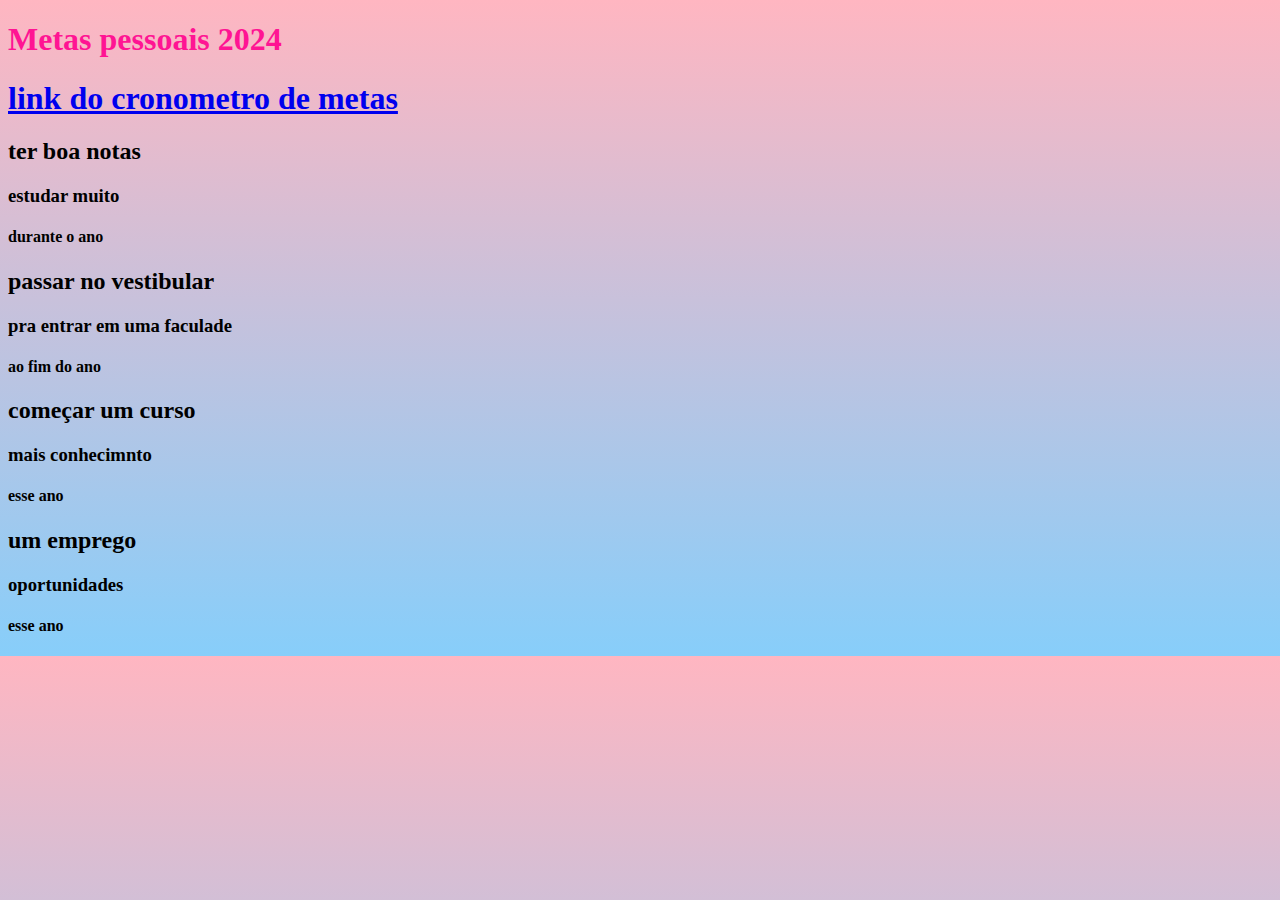
<file: index.html>
<!DOCTYPE html>
<html lang="en">
<head>
    <meta charset="UTF-8">
    <meta name="viewport" content="width=device-width, initial-scale=1.0">
    <title>Metas 2024</title>
    <link rel="stylesheet" href="style.css">
</head>
<body>
    <h1> Metas pessoais 2024</h1>
    <h1 class="link">
        <a href="metas.html">link do cronometro de metas</a>
    </h1>

    </ul>
        <li> 
         <h2>ter boa notas</h2>
         <h3>estudar muito</h3>
         <h4>durante o ano</h4>
    </li>

    <li> 
        <h2>passar no vestibular</h2>
        <h3>pra entrar em uma faculade</h3>
        <h4>ao fim do ano</h4>
   </li>

   <li> 
       <h2>começar um curso</h2>
       <h3>mais conhecimnto</h3>
       <h4>esse ano</h4>
   </li>

   <li> 
       <h2>um emprego</h2>
       <h3>oportunidades</h3>
       <h4>esse ano</h4>
  </li>

    </ul>
    
</body>
</html>
</file>
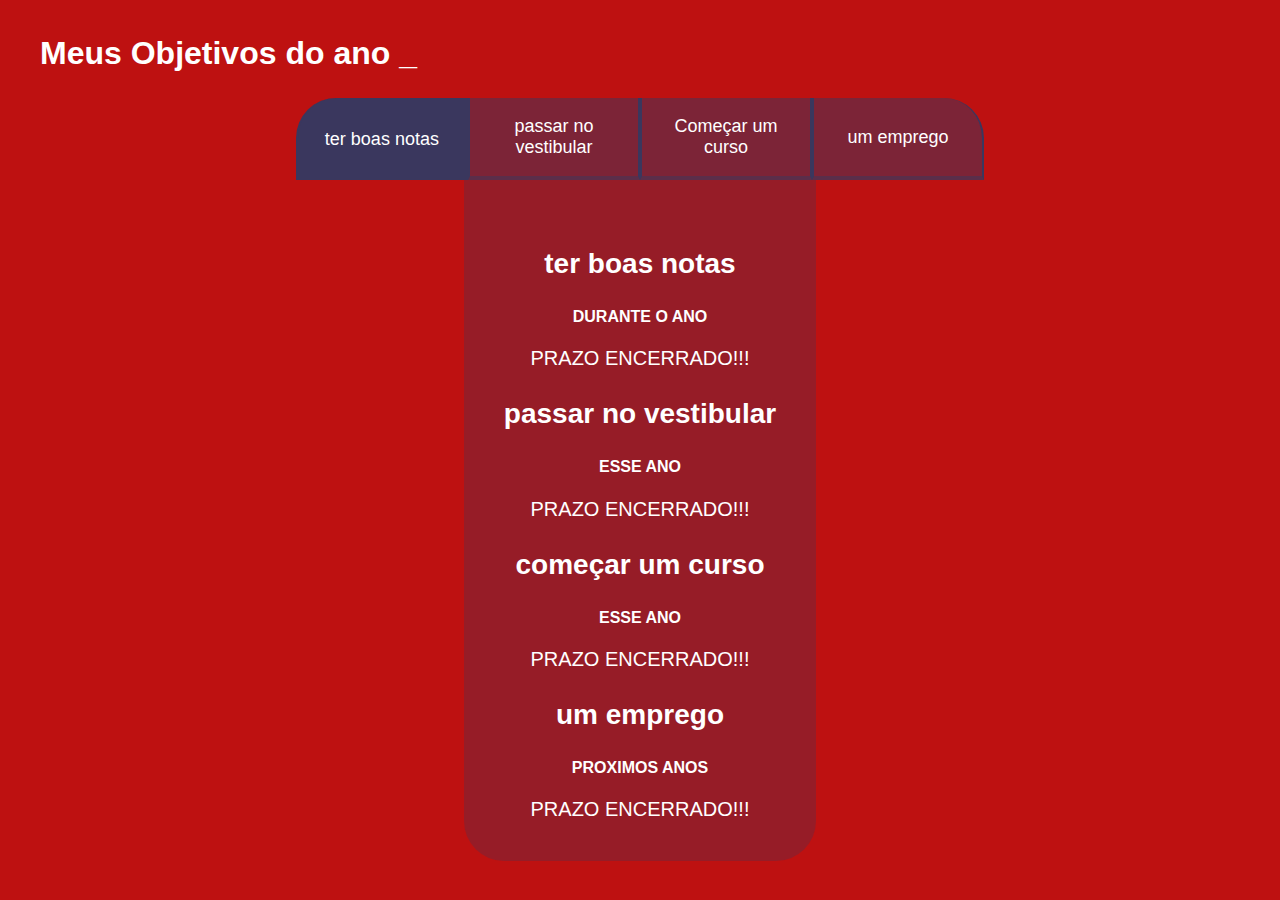
<file: metas.html>
<!DOCTYPE html>
<html lang="pt-br">

<head>
    <meta charset="UTF-8">
    <meta name="viewport" content="width=device-width, initial-scale=1.0">
    <title> Metas 2024 </title>
    <link rel="stylesheet" href="style-metas.css">
</head>

<body>
    <section class="conteudo-principal">
        <h2 class="titulo-principal"> Meus Objetivos do ano <span> _ </span></h2>
        <div class="botoes">
            <button class="botao ativo"> ter boas notas </button>
            <button class="botao"> passar no vestibular </button>
            <button class="botao"> Começar um curso</button>
            <button class="botao"> um emprego</button>
        </div>
    

    <div class="abas-textos">
        <div class="aba conteudo">
            <h3 class="aba-conteudo-titulo-principal">ter boas notas</h3>
            <h4 class="aba-conteudo-titulo-secundario">durante o ano</h4>
            <div class="contador"></div>
        </div>
        <div class="aba conteudo">
            <h3 class="aba-conteudo-titulo-principal">passar no vestibular</h3>
            <h4 class="aba-conteudo-titulo-secundario">esse ano</h4>
            <div class="contador"></div>
        </div>
        <div class="aba conteudo">
            <h3 class="aba-conteudo-titulo-principal">começar um curso</h3>
            <h4 class="aba-conteudo-titulo-secundario">esse ano</h4>
            <div class="contador"></div>
        </div>
        <div class="aba conteudo">
            <h3 class="aba-conteudo-titulo-principal">um emprego</h3>
            <h4 class="aba-conteudo-titulo-secundario">proximos anos</h4>
            <div class="contador"></div>

        </div>
    </div>
</div>
</section>
    <script src="main.js"></script>
</body>

</html>
</file>
<file: style.css>
h1{
    color: deeppink; 
}

body{
    background: linear-gradient(lightpink,lightskyblue);
}    


h1 
colgroup
</file>
<file: style-metas.css>
:root {
    --cor-de-fundo: #be1111;
    --roxo: #7657ff;
    --branco: #FFFFFF;
    --botao-ativo: #3A375E;
    --botao-inativo: #3a375e80;
    --texto-fundo: #3a375e4d;
}

body {
    background-color: var(--cor-de-fundo);
    color: var(--branco);
    font-family: 'Chakra Petch', sans-serif;
}

.conteudo-principal {
    display: flex;
    flex-direction: column;
    justify-content: center;
    align-items: center;
    max-width: 1200px;
    width: 100%;
    margin: 0 auto;
}

.titulo-principal {
    text-align: left;
    width: 100%;
    font-size: 32px
}

.titulo-principal span {
    color: var(--azul);
}

.botao {
    font-family: "Chakra Petch", sans-serif;
    background-color: var(--botao-inativo);
    color: var(--branco);
    display: flex;
    justify-content: center;
    padding: 1em;
    font-size: 18px;
    align-items: center;
    width: 100%;

    border-bottom: 4px solid var(--botao-inativo);
    border-left: 2px solid var(--botao-ativo);
    border-right: 2px solid var(--botao-ativo);
    border-top: none;

}

.botoes {
    display: block;
}

/*Aula 03*/
.botao.ativo {
    background-color: var(--botao-ativo);
    border-bottom: 4px solid var(--azul);
}

@media screen and (min-width:768px) {
    .botoes {
        display: flex;
    }

    .botao:first-child {
        border-radius: 40px 40px 0 0;
    }

    @media screen and (min-width: 768px) {
        .botoes {
            display: flex;
        }

        .botao:first-child {
            border-radius: 40px 0 0 0;
        }

        .botao:last-child {
            border-radius: 0 40px 0 0;
        }
    }
}

.abas-textos {
    background-color: var(--texto-fundo);
    padding: 40px;
    border-radius: 0 0 40px 40px;
}

.aba-conteudo.ativo {
    display: block;
}

.aba-conteudo {
    display: none;
}

.aba-conteudo-titulo-principal {
    font-size: 28px;
    text-align: center;
}

.aba-conteudo-titulo-secundario {
    text-align: center;
    color: var(--azul);
    text-transform: uppercase;
}

.contador{
    font-size: 20px;
    text-align: center;
}
</file>
